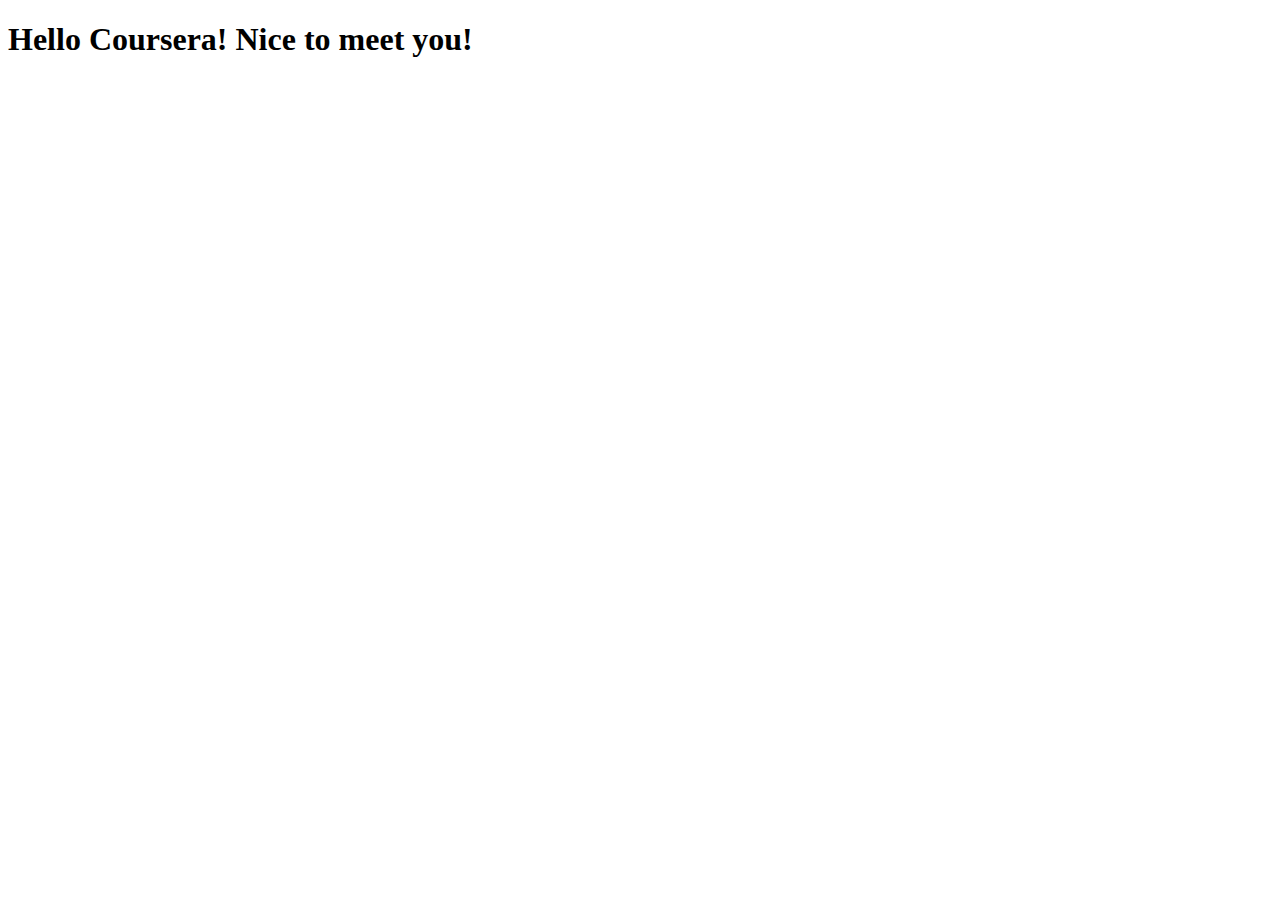
<file: index.html>
<!DOCTYPE html>
<html>
<head>
	<meta charset="utf-8">
	<meta name="viewport" content="width=device-width, initial-scale=1">
	<title>Hello Coursera! Nice to meet you!</title>
</head>
<body>
<h1>Hello Coursera! Nice to meet you!</h1>
</body>
</html>
</file>
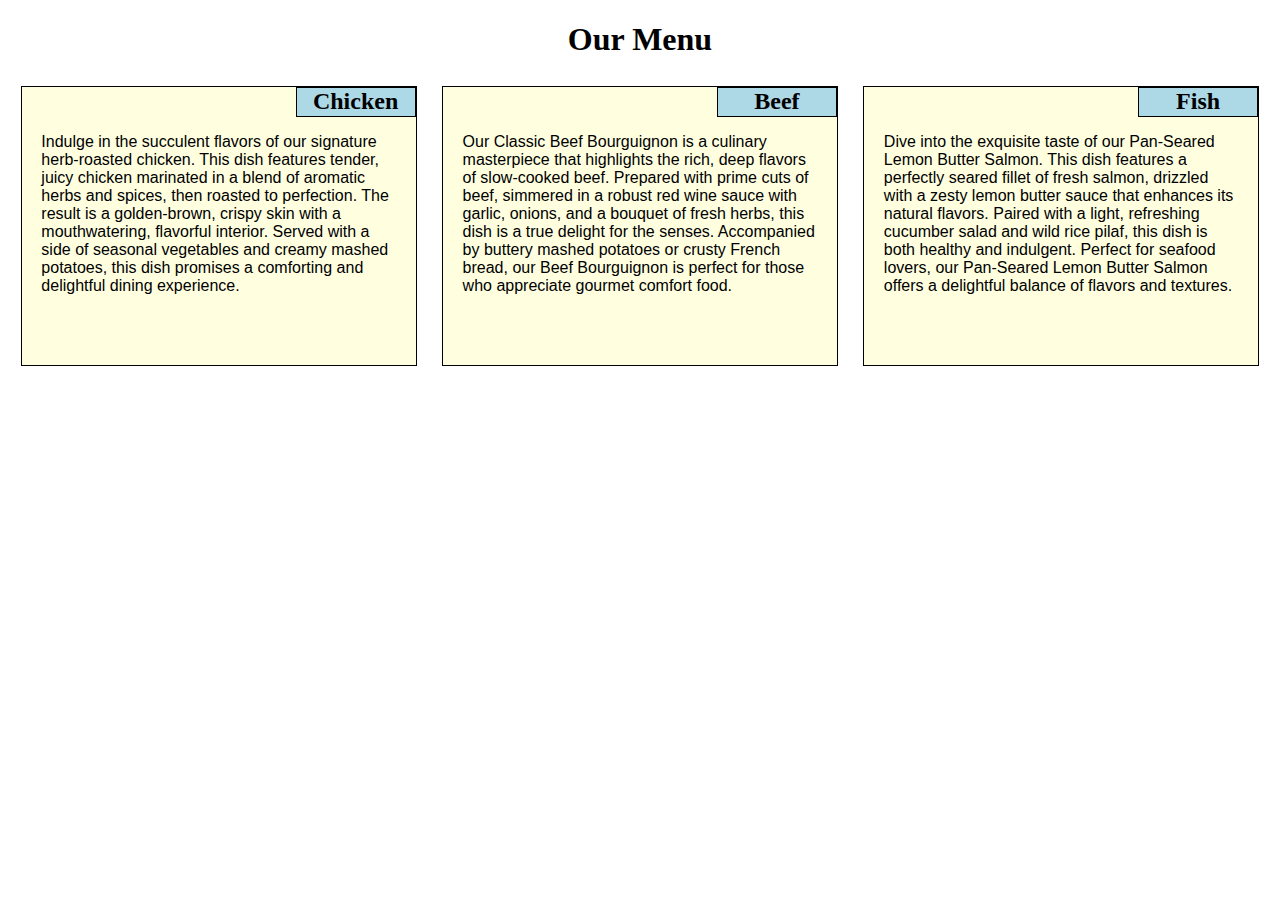
<file: module1-solution/index.html>
<!DOCTYPE html>
<html>
<head>
<meta charset="utf-8">
<meta name="viewport" content="width=device-width, initial-scale=1">
<link rel="stylesheet" href="css/style.css">
<title>Module2-solution</title>
</head>
<body>
<h1>Our Menu</h1>

<div class="row">
    <div class="col-lg-4 col-md-6 col-sm-12 group">
      <h2>Chicken</h2>
      <p>
      Indulge in the succulent flavors of our signature herb-roasted chicken. This dish features tender, juicy chicken marinated in a blend of aromatic herbs and spices, then roasted to perfection. The result is a golden-brown, crispy skin with a mouthwatering, flavorful interior. Served with a side of seasonal vegetables and creamy mashed potatoes, this dish promises a comforting and delightful dining experience.</p>
    </div>
  
    <div class="col-lg-4 col-md-6 col-sm-12 group">
      <h2>Beef</h2>
      <p>Our Classic Beef Bourguignon is a culinary masterpiece that highlights the rich, deep flavors of slow-cooked beef. Prepared with prime cuts of beef, simmered in a robust red wine sauce with garlic, onions, and a bouquet of fresh herbs, this dish is a true delight for the senses. Accompanied by buttery mashed potatoes or crusty French bread, our Beef Bourguignon is perfect for those who appreciate gourmet comfort food.
      </p>
    </div>
  

  
    <div class="col-lg-4 col-md-12 col-sm-12 group">
      <h2>Fish</h2>
      <p>Dive into the exquisite taste of our Pan-Seared Lemon Butter Salmon. This dish features a perfectly seared fillet of fresh salmon, drizzled with a zesty lemon butter sauce that enhances its natural flavors. Paired with a light, refreshing cucumber salad and wild rice pilaf, this dish is both healthy and indulgent. Perfect for seafood lovers, our Pan-Seared Lemon Butter Salmon offers a delightful balance of flavors and textures.
      </p>
    
    </div>
</div>

</body>
</html>
</file>
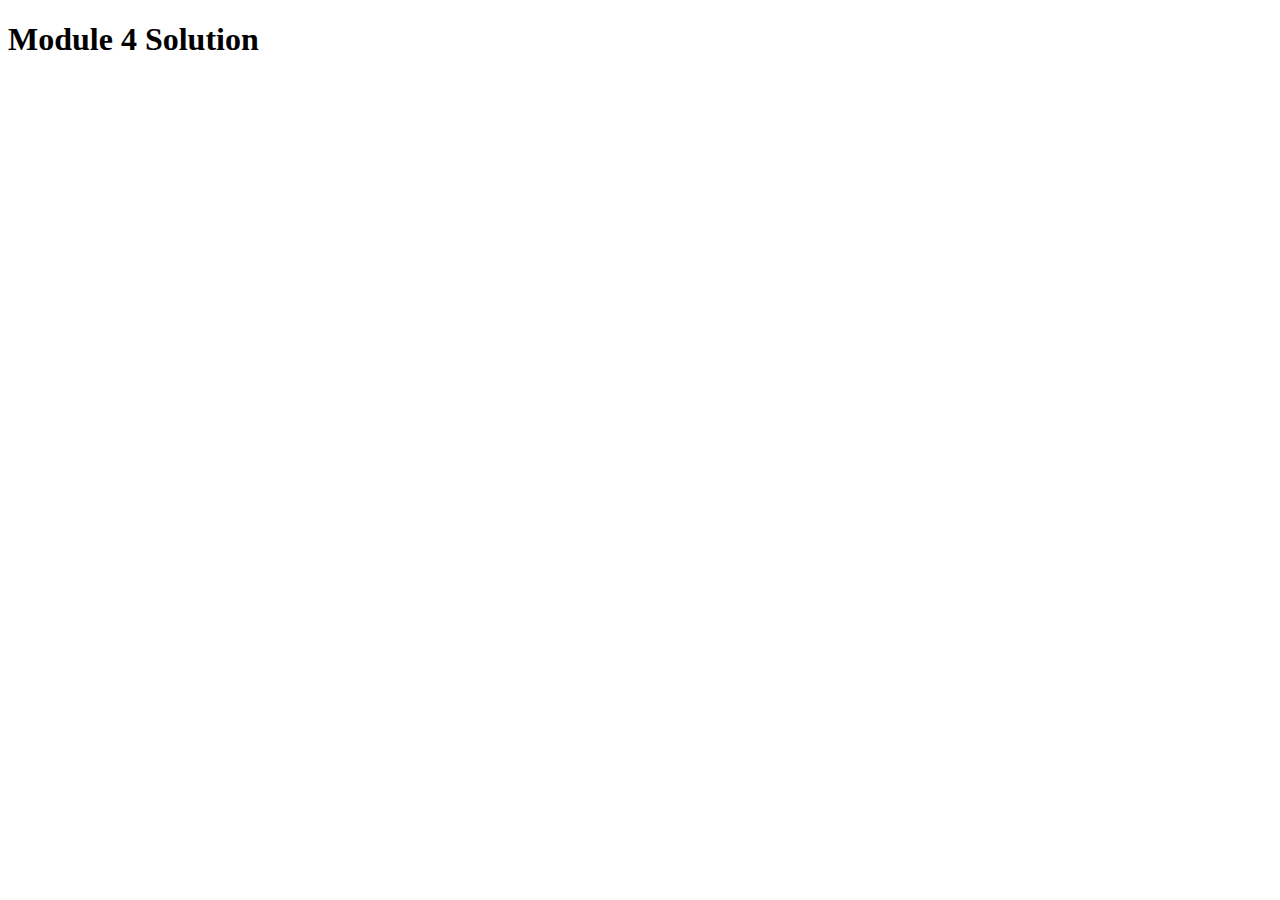
<file: module4-solution/index.html>
<!DOCTYPE html>
<html>
<head>
  <meta charset="utf-8">
  <title>Module 4 Solution Starter</title>
  <script src="SpeakHello.js"></script>
  <script src="SpeakGoodBye.js"></script>
  <script src="script.js"></script>
</head>
<body>
  <h1>Module 4 Solution</h1>
</body>
</html>
</file>
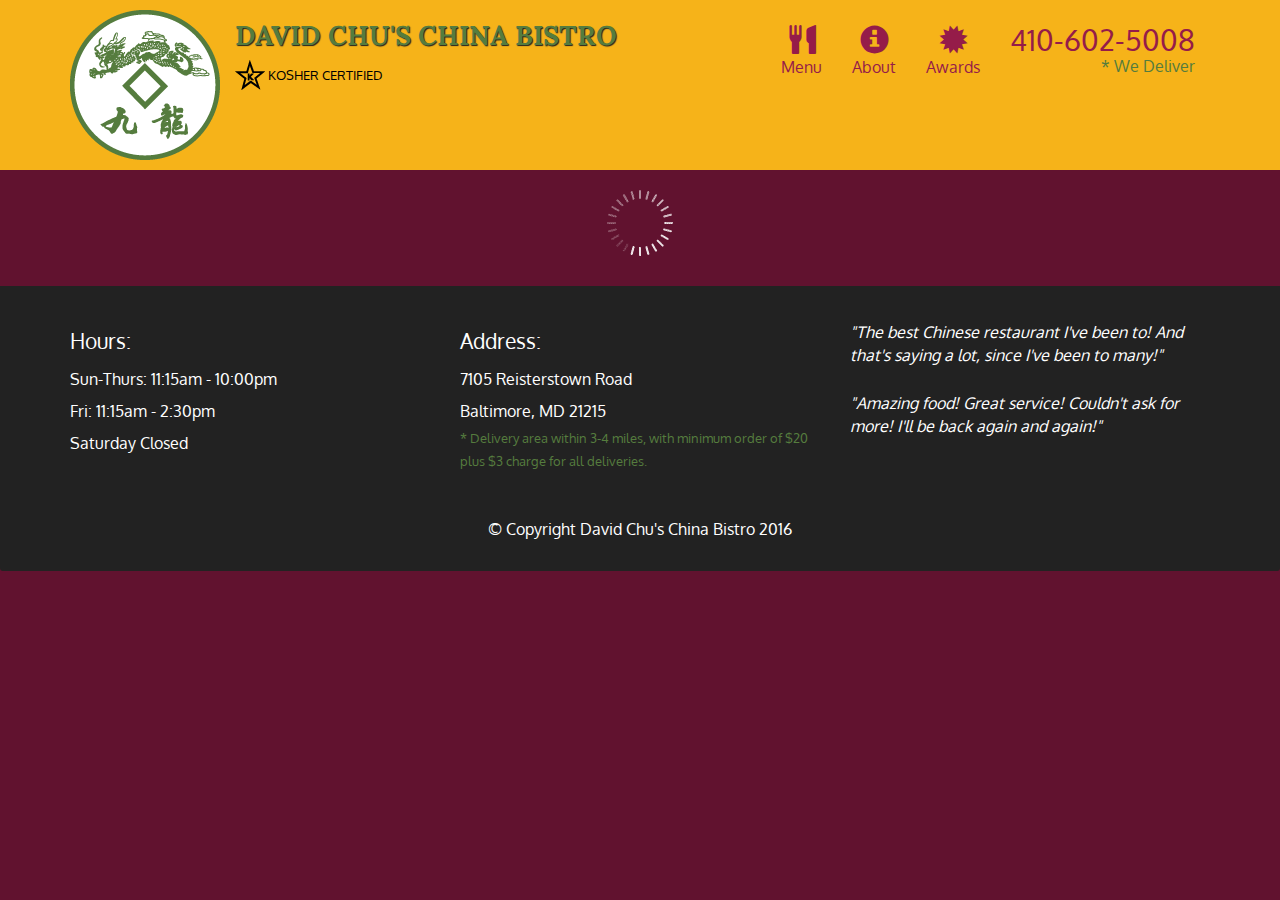
<file: module5-solution/index.html>
<!doctype html>
<html lang="en">
  <head>
    <meta charset="utf-8">
    <meta http-equiv="X-UA-Compatible" content="IE=edge">
    <meta name="viewport" content="width=device-width, initial-scale=1">
    <title>David Chu's China Bistro</title>
    <link rel="stylesheet" href="css/bootstrap.min.css">
    <link rel="stylesheet" href="css/styles.css">
    <link href='https://fonts.googleapis.com/css?family=Oxygen:400,300,700' rel='stylesheet' type='text/css'>
    <link href='https://fonts.googleapis.com/css?family=Lora' rel='stylesheet' type='text/css'>
  </head>
<body>
  <header>
    <nav id="header-nav" class="navbar navbar-default">
      <div class="container">
        <div class="navbar-header">
          <a href="index.html" class="pull-left visible-md visible-lg">
            <div id="logo-img" alt="Logo image"></div>
          </a>

          <div class="navbar-brand">
            <a href="index.html"><h1>David Chu's China Bistro</h1></a>
            <p>
              <img src="images/star-k-logo.png" alt="Kosher certification">
              <span>Kosher Certified</span>
            </p>
          </div>

          <button id="navbarToggle" type="button" class="navbar-toggle collapsed" data-toggle="collapse" data-target="#collapsable-nav" aria-expanded="false">
            <span class="sr-only">Toggle navigation</span>
            <span class="icon-bar"></span>
            <span class="icon-bar"></span>
            <span class="icon-bar"></span>
          </button>
        </div>
        
        <div id="collapsable-nav" class="collapse navbar-collapse">
           <ul id="nav-list" class="nav navbar-nav navbar-right">
            <li id="navHomeButton" class="visible-xs active">
              <a href="index.html">
                <span class="glyphicon glyphicon-home"></span> Home</a>
            </li>
            <li id="navMenuButton">
              <a href="#" onclick="$dc.loadMenuCategories();">
                <span class="glyphicon glyphicon-cutlery"></span><br class="hidden-xs"> Menu</a>
            </li>
            <li>
              <a href="#">
                <span class="glyphicon glyphicon-info-sign"></span><br class="hidden-xs"> About</a>
            </li>
            <li>
              <a href="#">
                <span class="glyphicon glyphicon-certificate"></span><br class="hidden-xs"> Awards</a>
            </li>
            <li id="phone" class="hidden-xs">
              <a href="tel:410-602-5008">
                <span>410-602-5008</span></a><div>* We Deliver</div>
            </li>
          </ul><!-- #nav-list -->
        </div><!-- .collapse .navbar-collapse -->
      </div><!-- .container -->
    </nav><!-- #header-nav -->
  </header>

  <div id="call-btn" class="visible-xs">
    <a class="btn" href="tel:410-602-5008">
    <span class="glyphicon glyphicon-earphone"></span>
    410-602-5008
    </a>
  </div>
  <div id="xs-deliver" class="text-center visible-xs">* We Deliver</div>

  <div id="main-content" class="container"></div>

  <footer class="panel-footer">
    <div class="container">
      <div class="row">
        <section id="hours" class="col-sm-4">
          <span>Hours:</span><br>
          Sun-Thurs: 11:15am - 10:00pm<br>
          Fri: 11:15am - 2:30pm<br>
          Saturday Closed
          <hr class="visible-xs">
        </section>
        <section id="address" class="col-sm-4">
          <span>Address:</span><br>
          7105 Reisterstown Road<br>
          Baltimore, MD 21215
          <p>* Delivery area within 3-4 miles, with minimum order of $20 plus $3 charge for all deliveries.</p>
          <hr class="visible-xs">
        </section>
        <section id="testimonials" class="col-sm-4">
          <p>"The best Chinese restaurant I've been to! And that's saying a lot, since I've been to many!"</p>
          <p>"Amazing food! Great service! Couldn't ask for more! I'll be back again and again!"</p>
        </section>
      </div>
      <div class="text-center">&copy; Copyright David Chu's China Bistro 2016</div>
    </div>
  </footer>

  <!-- jQuery (Bootstrap JS plugins depend on it) -->
  <script src="js/jquery-2.1.4.min.js"></script>
  <script src="js/bootstrap.min.js"></script>
  <script src="js/ajax-utils.js"></script>
  <script src="js/script.js"></script>
</body>
</html>
</file>
<file: module1-solution/css/style.css>
* {
  box-sizing: border-box;
}

h1 {
  margin-bottom: 15px;
  text-align: center;
}

.group {
  position: relative;
  padding-top: 30px;
  background-color: lightyellow;
  margin: 1%;
  margin-bottom: 1%;
}
.group h2 {
  position: absolute;
  top: 0px;
  right: 0px;
  margin: 0;
  width: 120px;
  height: 30px;
  background-color: lightblue;
  border: 1px solid black;
  text-align: center;
}

p {
  width: 90%;
  margin-right: auto;
  margin-left: auto;
  font-family: Helvetica;
  color: black;
}

.row {
  width: 100%;
}

/********** Large devices only **********/
@media (min-width: 992px) {
  .col-lg-1, .col-lg-2, .col-lg-3, .col-lg-4, .col-lg-5, .col-lg-6, .col-lg-7, .col-lg-8, .col-lg-9, .col-lg-10, .col-lg-11, .col-lg-12 {
    float: left;
    border: 1px solid black;
    height: 280px;
  }
  .col-lg-1 {
    width: 8.33%;
  }
  .col-lg-2 {
    width: 16.66%;
  }
  .col-lg-3 {
    width: 25%;
  }
  .col-lg-4 {
    width: 31.33%;
  }
  .col-lg-5 {
    width: 41.66%;
  }
  .col-lg-6 {
    width: 50%;
  }
  .col-lg-7 {
    width: 58.33%;
  }
  .col-lg-8 {
    width: 66.66%;
  }
  .col-lg-9 {
    width: 74.99%;
  }
  .col-lg-10 {
    width: 83.33%;
  }
  .col-lg-11 {
    width: 91.66%;
  }
  .col-lg-12 {
    width: 100%;
  }
}

/********** Medium devices only **********/
@media (min-width: 768px) and (max-width: 991px) {
  .col-md-1, .col-md-2, .col-md-3, .col-md-4, .col-md-5, .col-md-6, .col-md-7, .col-md-8, .col-md-9, .col-md-10, .col-md-11, .col-md-12 {
    float: left;
    border: 1px solid black;
    height: 250px;
  }
  .col-md-1 {
    width: 8.33%;
  }
  .col-md-2 {
    width: 16.66%;
  }
  .col-md-3 {
    width: 25%;
  }
  .col-md-4 {
    width: 33.33%;
  }
  .col-md-5 {
    width: 41.66%;
  }
  .col-md-6 {
    width: 48%;
  }
  .col-md-7 {
    width: 58.33%;
  }
  .col-md-8 {
    width: 66.66%;
  }
  .col-md-9 {
    width: 74.99%;
  }
  .col-md-10 {
    width: 83.33%;
  }
  .col-md-11 {
    width: 91.66%;
  }
  .col-md-12 {
    width: 98%;
    height: 150px;
  }
}

/********** Small devices only **********/
@media (max-width: 767px) {
  .col-sm-1, .col-sm-2, .col-sm-3, .col-sm-4, .col-sm-5, .col-sm-6, .col-sm-7, .col-sm-8, .col-sm-9, .col-sm-10, .col-sm-11, .col-sm-12 {
    float: left;
    border: 1px solid black;
  }
  .col-sm-1 {
    width: 8.33%;
  }
  .col-sm-2 {
    width: 16.66%;
  }
  .col-sm-3 {
    width: 25%;
  }
  .col-sm-4 {
    width: 33.33%;
  }
  .col-sm-5 {
    width: 41.66%;
  }
  .col-sm-6 {
    width: 50%;
  }
  .col-sm-7 {
    width: 58.33%;
  }
  .col-sm-8 {
    width: 66.66%;
  }
  .col-sm-9 {
    width: 74.99%;
  }
  .col-sm-10 {
    width: 83.33%;
  }
  .col-sm-11 {
    width: 91.66%;
  }
  .col-sm-12 {
    width: 100%;
  }
}
</file>
<file: module5-solution/css/styles.css>
body {
  font-size: 16px;
  color: #fff;
  background-color: #61122f;
  font-family: 'Oxygen', sans-serif;
}

/** HEADER **/
#header-nav {
  background-color: #f6b319;
  border-radius: 0;
  border: 0;
}

#logo-img {
  background: url('../images/restaurant-logo_large.png') no-repeat;
  width: 150px;
  height: 150px;
  margin: 10px 15px 10px 0;
}

.navbar-brand {
  padding-top: 25px;
}
.navbar-brand h1 { /* Restaurant name */
  font-family: 'Lora', serif;
  color: #557c3e;
  font-size: 1.5em;
  text-transform: uppercase;
  font-weight: bold;
  text-shadow: 1px 1px 1px #222;
  margin-top: 0;
  margin-bottom: 0;
  line-height: .75;
}
.navbar-brand a:hover, .navbar-brand a:focus {
  text-decoration: none;
}
.navbar-brand p { /* Kosher cert */
  color: #000;
  text-transform: uppercase;
  font-size: .7em;
  margin-top: 15px;
}
.navbar-brand p span { /* Star-K */
  vertical-align: middle;
}

#nav-list {
  margin-top: 10px;
}
#nav-list a {
  color: #951C49;
  text-align: center;
}
#nav-list a:hover {
  background: #E7E7E7;
}
#nav-list a span {
  font-size: 1.8em;
}

#phone {
  margin-top: 5px;
}
#phone a { /* Phone number */
  text-align: right;
  padding-bottom: 0;
}
#phone div { /* We Deliver */
  color: #557c3e;
  text-align: right;
  padding-right: 15px;
}

.navbar-header button.navbar-toggle, .navbar-header .icon-bar {
  border: 1px solid #61122f;
}
.navbar-header button.navbar-toggle {
  clear: both;
  margin-top: -30px;
}
/* END HEADER */

/* FOOTER */
.panel-footer {
  margin-top: 30px;
  padding-top: 35px;
  padding-bottom: 30px;
  background-color: #222;
  border-top: 0;
}
.panel-footer div.row {
  margin-bottom: 35px;
}
#hours, #address {
  line-height: 2;
}
#hours > span, #address > span {
  font-size: 1.3em;
}
#address p {
  color: #557c3e;
  font-size: .8em;
  line-height: 1.8;
}
#testimonials {
  font-style: italic;
}
#testimonials p:nth-child(2) {
  margin-top: 25px;
}
/* END FOOTER */



/* HOME PAGE */
.container .jumbotron {
  box-shadow: 0 0 50px #3F0C1F;
  border: 2px solid #3F0C1F;
}

#menu-tile, #specials-tile, #map-tile {
  height: 250px;
  width: 100%;
  margin-bottom: 15px;
  position: relative;
  border: 2px solid #3F0C1F;
  overflow: hidden;
}
#menu-tile:hover, #specials-tile:hover, #map-tile:hover {
  box-shadow: 0 1px 5px 1px #cccccc;
}
#menu-tile {
  background: url('../images/menu-tile.jpg') no-repeat;
  background-position: center;
}
#specials-tile {
  background: url('../images/specials-tile.jpg') no-repeat;
  background-position: center;
}
#menu-tile span, #specials-tile span, #map-tile span {
  position: absolute;
  bottom: 0;
  right: 0;
  width: 100%;
  text-align: center;
  font-size: 1.6em;
  text-transform: uppercase;
  background-color: #000;
  color: #fff;
  opacity: .8;
}
/* END HOME PAGE */

/* MENU CATEGORIES PAGE */
.category-tile { 
  position: relative;
  border: 2px solid #3F0C1F;
  overflow: hidden;
  width: 200px;
  height: 200px;
  margin: 0 auto 15px;
}
.category-tile span {
  position: absolute;
  bottom: 0;
  right: 0;
  width: 100%;
  text-align: center;
  font-size: 1.2em;
  text-transform: uppercase;
  background-color: #000;
  color: #fff;
  opacity: .8;
}
.category-tile:hover {
  box-shadow: 0 1px 5px 1px #cccccc;
}

#menu-categories-title + div {
  margin-bottom: 50px;
}
/* END MENU CATEGORIES PAGE */

/* SINGLE CATEGORY PAGE */
.menu-item-tile {
  margin-bottom: 25px;
}
.menu-item-tile hr {
  width: 80%;
}
.menu-item-tile .menu-item-price {
  font-size: 1.1em;
  text-align: right;
  margin-top: -15px;
  margin-right: -15px;
}
.menu-item-tile .menu-item-price span {
  font-size: .6em;
}
.menu-item-photo {
  position: relative;
  border: 2px solid #3F0C1F; 
  overflow: hidden;
  padding: 0;
  margin-right: -15px;
  margin-left: auto;
  margin-bottom: 20px;
  max-width: 250px;
}
.menu-item-photo div {
  position: absolute;
  bottom: 0;
  right: 0;
  width: 80px;
  background-color: #557c3e;
  text-align: center;
}
.menu-item-description {
  padding-right: 30px;
}
h3.menu-item-title {
  margin: 0 0 10px;
}
.menu-item-details {
  font-size: .9em;
  font-style: italic;
}
/* END SINGLE CATEGORY PAGE */


/********** Large devices only **********/
@media (min-width: 1200px) {
  .container .jumbotron {
    background: url('../images/jumbotron_1200.jpg') no-repeat;
    height: 675px;
  }
}

/********** Medium devices only **********/
@media (min-width: 992px) and (max-width: 1199px) {
  /* Header */
  #logo-img {
    background: url('../images/restaurant-logo_medium.png') no-repeat;
    width: 100px;
    height: 100px;
    margin: 5px 5px 5px 0;
  }
  /* End Header */

  /* Home Page */
  .container .jumbotron {
    background: url('../images/jumbotron_992.jpg') no-repeat;
    height: 558px;
  }
  /* End Home Page */
}

/********** Small devices only **********/
@media (min-width: 768px) and (max-width: 991px) {
  /* Home Page */
  .container .jumbotron {
    background: url('../images/jumbotron_768.jpg') no-repeat;
    height: 432px;
  }
  /* End Home Page */
}

/********** Extra small devices only **********/
@media (max-width: 767px) {
  /* Header */
  .navbar-brand {
    padding-top: 10px;
    height: 80px;
  }
  .navbar-brand h1 { /* Restaurant name */
    padding-top: 10px;
    font-size: 5vw; /* 1vw = 1% of viewport width */
  }
  .navbar-brand p { /* Kosher cert */
    font-size: .6em;
    margin-top: 12px;
  }
  .navbar-brand p img { /* Star-K */
    height: 20px;
  }

  #collapsable-nav a { /* Collapsed nav menu text */
    font-size: 1.2em;
  }
  #collapsable-nav a span { /* Collapsed nav menu glyph */
    font-size: 1em;
    margin-right: 5px;
  }

  #call-btn > a {
    font-size: 1.5em;
    display: block;
    margin: 0 20px;
    padding: 10px;
    border: 2px solid #fff;
    background-color: #f6b319;
    color: #951c49;
  }
  #xs-deliver {
    margin-top: 5px;
    font-size: .7em;
    letter-spacing: .1em;
    text-transform: uppercase;
  }
  /* End Header */

  /* Footer */
  .panel-footer section {
    margin-bottom: 30px;
    text-align: center;
  }
  .panel-footer section:nth-child(3) {
    margin-bottom: 0; /* margin already exists on the whole row */
  }
  .panel-footer section hr {
    width: 50%;
  }
  /* End Footer */

  /* Home Page */
  .container .jumbotron {
    margin-top: 30px;
    padding: 0;
  }
  #menu-tile, #specials-tile {
    width: 360px;
    margin: 0 auto 15px;
  }

  .menu-item-photo {
    margin-right: auto;
  }
  .menu-item-tile .menu-item-price {
    text-align: center;
  }
  .menu-item-description {
    text-align: center;;
  }
}


/********** Super extra small devices Only :-) (e.g., iPhone 4) **********/
@media (max-width: 479px) {
  /* Header */
  .navbar-brand h1 { /* Restaurant name */
    padding-top: 5px;
    font-size: 6vw;
  }
  /* End Header */
  
  /* Home page */
  #menu-tile, #specials-tile {
    width: 280px;
    margin: 0 auto 15px;
  }

  .col-xxs-12 {
    position: relative;
    min-height: 1px;
    padding-right: 15px;
    padding-left: 15px;
    float: left;
    width: 100%;
  }
}
</file>
